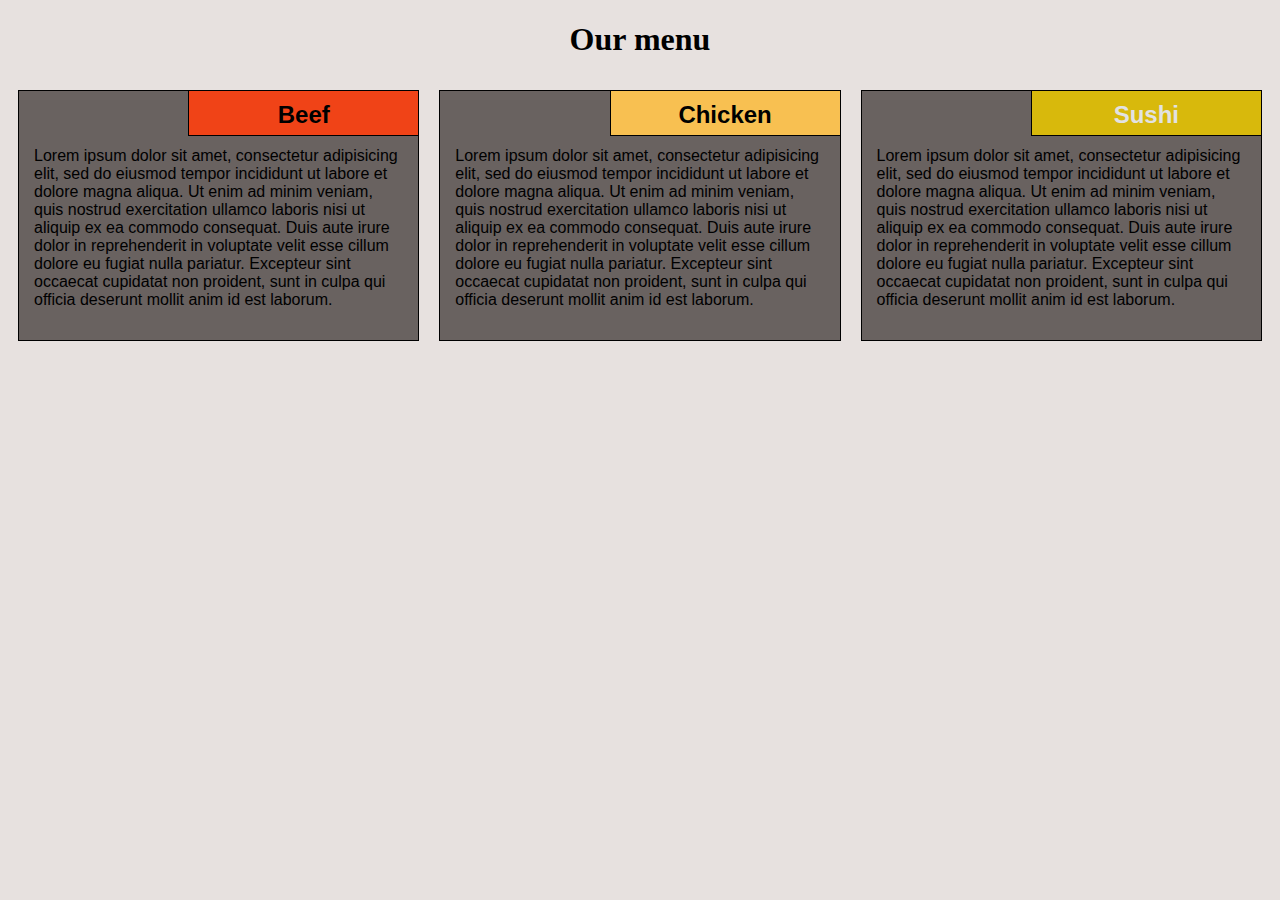
<file: assignment-2/index.html>
<!DOCTYPE html>
<html lang="en">

<head>
    <meta charset="utf-8">
    <meta name="viewport" content="width=device-width, initial-scale=1">
    <title>My Page</title>
    <link rel="stylesheet" type="text/css" href="css.css">
</head>

<body>
    <h1>Our menu</h1>
    <div class="row">
        <div class="col-lg-4 col-md-6 col-sm-12">
            <section class="bhabha">
                <h2>Beef</h2>
                <p>
                   Lorem ipsum dolor sit amet, consectetur adipisicing elit, sed do eiusmod
                   tempor incididunt ut labore et dolore magna aliqua. Ut enim ad minim veniam,
                   quis nostrud exercitation ullamco laboris nisi ut aliquip ex ea commodo
                   consequat. Duis aute irure dolor in reprehenderit in voluptate velit esse
                   cillum dolore eu fugiat nulla pariatur. Excepteur sint occaecat cupidatat non
                   proident, sunt in culpa qui officia deserunt mollit anim id est laborum.
                </p>
            </section>
        </div>
        <div class="col-lg-4 col-md-6 col-sm-12">
            <section class="kalam">
                <h2>Chicken</h2>
                <p>
                    Lorem ipsum dolor sit amet, consectetur adipisicing elit, sed do eiusmod
                    tempor incididunt ut labore et dolore magna aliqua. Ut enim ad minim veniam,
                    quis nostrud exercitation ullamco laboris nisi ut aliquip ex ea commodo
                    consequat. Duis aute irure dolor in reprehenderit in voluptate velit esse
                    cillum dolore eu fugiat nulla pariatur. Excepteur sint occaecat cupidatat non
                    proident, sunt in culpa qui officia deserunt mollit anim id est laborum.
                </p>
            </section>
        </div>
        <div class="col-lg-4 col-md-12 col-sm-12">
            <section class="sarabhai">
                <h2>Sushi</h2>
                <p>
                    Lorem ipsum dolor sit amet, consectetur adipisicing elit, sed do eiusmod
                    tempor incididunt ut labore et dolore magna aliqua. Ut enim ad minim veniam,
                    quis nostrud exercitation ullamco laboris nisi ut aliquip ex ea commodo
                    consequat. Duis aute irure dolor in reprehenderit in voluptate velit esse
                    cillum dolore eu fugiat nulla pariatur. Excepteur sint occaecat cupidatat non
                    proident, sunt in culpa qui officia deserunt mollit anim id est laborum.
                </p>
            </section>
        </div>
    </div>
</body>

</html>
</file>
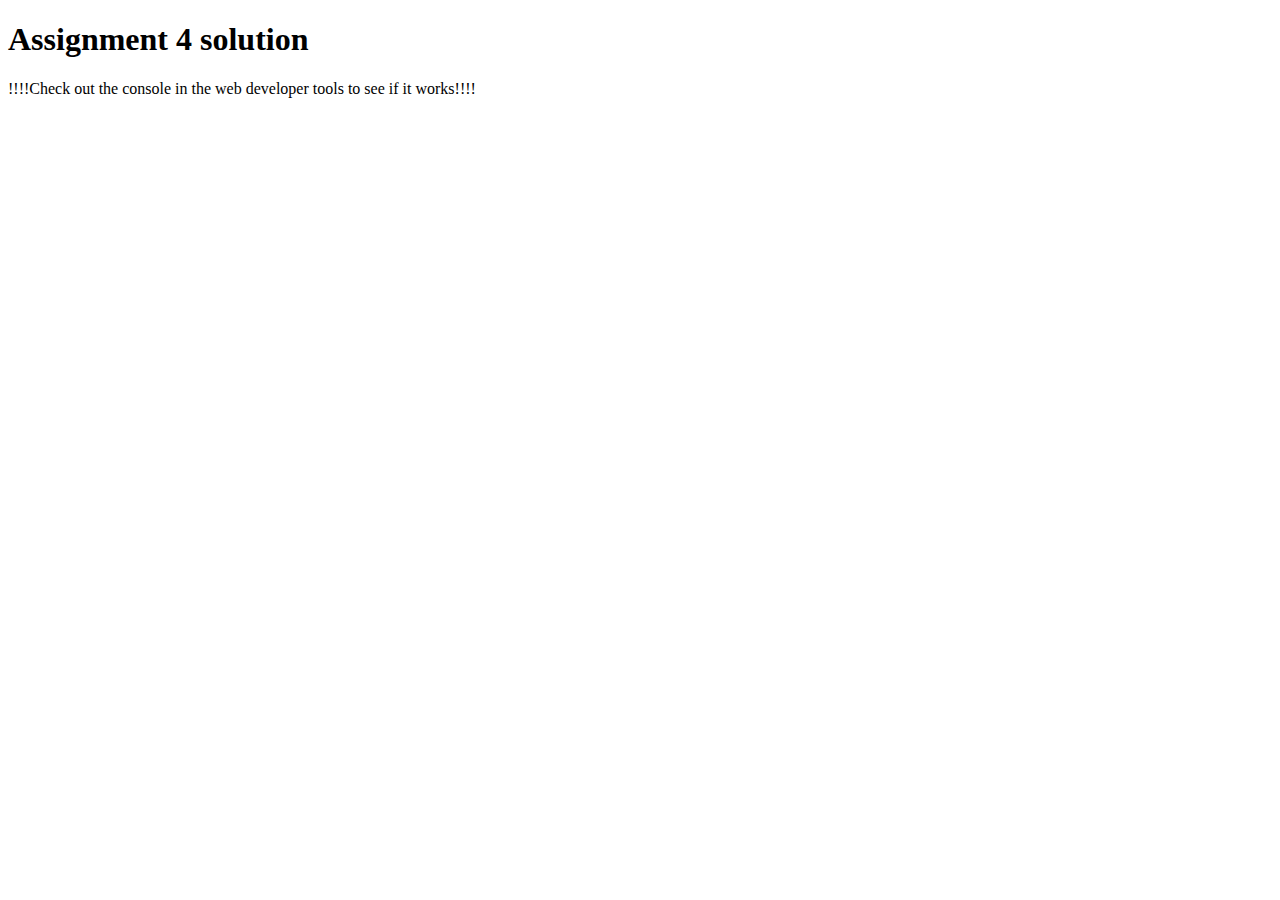
<file: assignment-4/index.html>
<!DOCTYPE html>
<html>

<head>
    <meta charset="utf-8">
    <title>Assignment Solution for Module 4</title>
    <script src="SpeakHello.js"></script>
    <script src="SpeakGoodBye.js"></script>
    <script src="script.js"></script>
</head>

<body>
    <h1>Assignment 4 solution</h1>
    <p>!!!!Check out the console in the web developer tools to see if it works!!!!</p>
</body>

</html>
</file>
<file: assignment-2/css.css>
* {
    box-sizing: border-box;
    font-family: Helvetica;
}

body {
    background-color: #E7E1DF;
}

h1 {
    text-align: center;
    color: black;
    font-family: cursive ;
}

section {
    border: 1px solid black;
    background-color: #696260;
    margin: 10px;
}

section>h2 {
    float: right;
    border-bottom: 1px solid black;
    border-left: 1px solid black;
    margin: 0;
    width: 230px;
    text-align: center;
    font-style: Times;
    font-size: 24px;
    font-weight: bold;
    height: 45px;
    padding-top: 10px;
}

section.bhabha>h2 {
    background-color: #F04317;
}

section.kalam>h2 {
    background-color: #F8C051;
}

section.sarabhai>h2 {
    color: #e2e2e2;
    background-color: #D8B90C;
}

section>p {
    padding: 40px 15px 15px 15px;
}

.row {
    width: 100%;
}


/* Desktop view options */

@media (min-width: 992px) {
    .col-lg-1, .col-lg-2, .col-lg-3, .col-lg-4, .col-lg-5, .col-lg-6, .col-lg-7, .col-lg-8, .col-lg-9, .col-lg-10, .col-lg-11, .col-lg-12 {
        float: left;
    }
    .col-lg-1 {
        width: 8.33%;
    }
    .col-lg-2 {
        width: 16.66%;
    }
    .col-lg-3 {
        width: 25%;
    }
    .col-lg-4 {
        width: 33.33%;
    }
    .col-lg-5 {
        width: 41.66%;
    }
    .col-lg-6 {
        width: 50%;
    }
    .col-lg-7 {
        width: 58.33%;
    }
    .col-lg-8 {
        width: 66.66%;
    }
    .col-lg-9 {
        width: 74.99%;
    }
    .col-lg-10 {
        width: 83.33%;
    }
    .col-lg-11 {
        width: 91.66%;
    }
    .col-lg-12 {
        width: 100%;
    }
}


/* Tablet view options */

@media (min-width: 768px) and (max-width: 991px) {
    .col-md-1, .col-md-2, .col-md-3, .col-md-4, .col-md-5, .col-md-6, .col-md-7, .col-md-8, .col-md-9, .col-md-10, .col-md-11, .col-md-12 {
        float: left;
    }
    .col-md-1 {
        width: 8.33%;
    }
    .col-md-2 {
        width: 16.66%;
    }
    .col-md-3 {
        width: 25%;
    }
    .col-md-4 {
        width: 33.33%;
    }
    .col-md-5 {
        width: 41.66%;
    }
    .col-md-6 {
        width: 50%;
    }
    .col-md-7 {
        width: 58.33%;
    }
    .col-md-8 {
        width: 66.66%;
    }
    .col-md-9 {
        width: 74.99%;
    }
    .col-md-10 {
        width: 83.33%;
    }
    .col-md-11 {
        width: 91.66%;
    }
    .col-md-12 {
        width: 100%;
    }
}


/* Mobile view options */

@media (max-width: 767px) {
    .col-sm-1, .col-sm-2, .col-sm-3, .col-sm-4, .col-sm-5, .col-sm-6, .col-sm-7, .col-sm-8, .col-sm-9, .col-sm-10, .col-sm-11, .col-sm-12 {
        float: left;
    }
    .col-sm-1 {
        width: 8.33%;
    }
    .col-sm-2 {
        width: 16.66%;
    }
    .col-sm-3 {
        width: 25%;
    }
    .col-sm-4 {
        width: 33.33%;
    }
    .col-sm-5 {
        width: 41.66%;
    }
    .col-sm-6 {
        width: 50%;
    }
    .col-sm-7 {
        width: 58.33%;
    }
    .col-sm-8 {
        width: 66.66%;
    }
    .col-sm-9 {
        width: 74.99%;
    }
    .col-sm-10 {
        width: 83.33%;
    }
    .col-sm-11 {
        width: 91.66%;
    }
    .col-sm-12 {
        width: 100%;
    }
}
</file>
